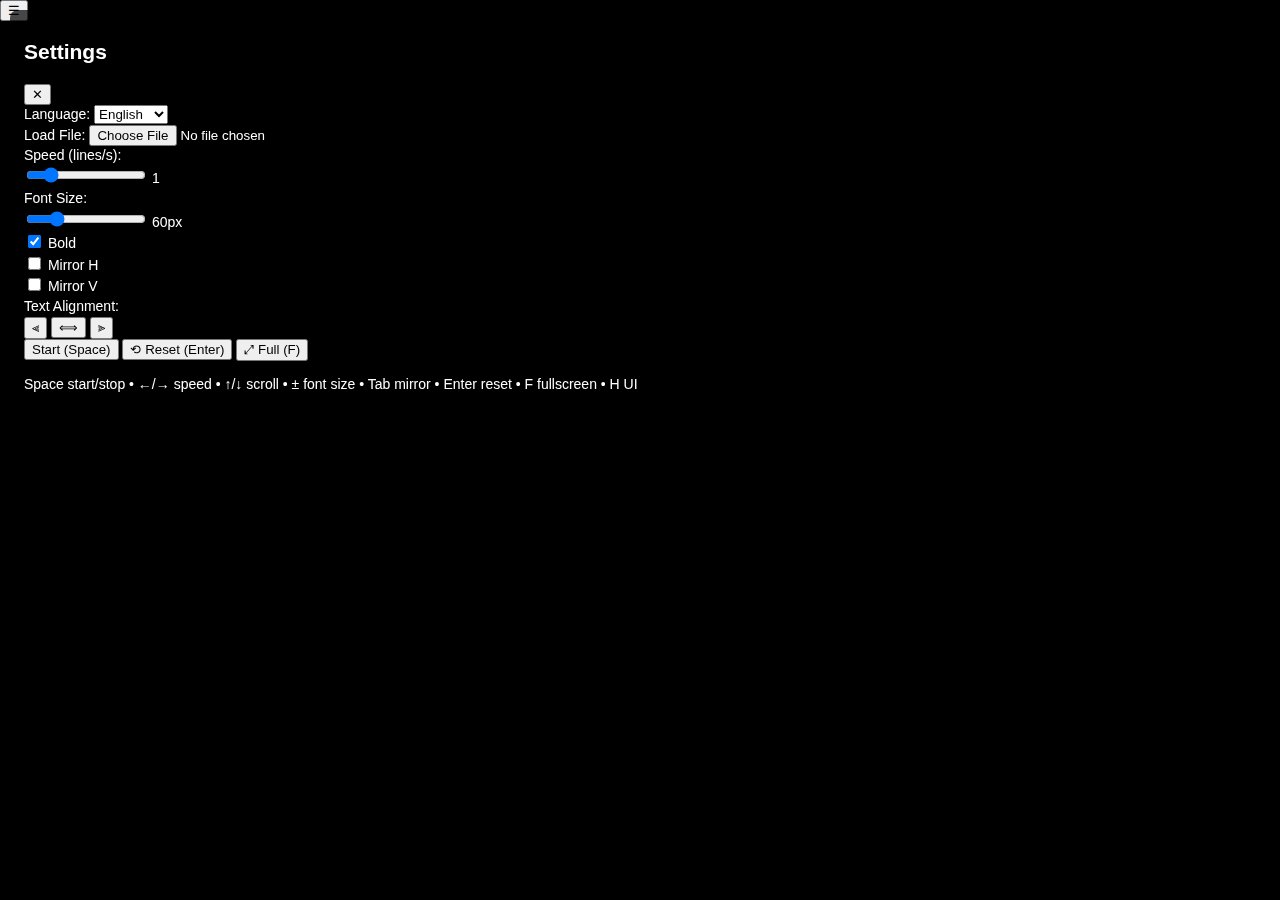
<file: index.html>
<!DOCTYPE html>
<html lang="ru" id="html-root">
<head>
    <meta charset="UTF-8">
    <title>Teleprompter</title>
    <meta name="viewport" content="width=device-width, initial-scale=1.0">
    <meta name="apple-mobile-web-app-capable" content="yes">
    <meta name="apple-mobile-web-app-status-bar-style" content="black-translucent">
    <meta name="description" content="A lightweight fullscreen web-based teleprompter with offline mode, text mirroring, and scroll control.">
    <meta name="keywords" content="teleprompter, web teleprompter, fullscreen, offline, mirror text, text scroller, суфлёр, телесуфлёр, телепромптер, браузерный суфлёр">
    <meta name="author" content="Denis Pushkarev">
    <link rel="stylesheet" href="styles.css">
</head>
<body>
<!-- Иконка для открытия бокового меню -->
<button id="menuToggle" class="menu-toggle">☰</button>

<!-- Боковая панель управления (справа) -->
<div id="controls" class="sidebar">
    <div class="sidebar-header">
        <h2 data-i18n="settings">Настройки</h2>
        <button id="hideBtn">✕</button>
    </div>

    <div class="sidebar-content">
        <div class="control-group">
            <div class="language-selector">
                <label for="langSelect"><span data-i18n="language">Язык</span>:</label>
                <select id="langSelect">
                    <option value="ru">Русский</option>
                    <option value="en">English</option>
                    <option value="es">Español</option>
                    <option value="fr">Français</option>
                    <option value="de">Deutsch</option>
                </select>
            </div>
        </div>

        <div class="control-group">
            <label><span data-i18n="loadFile">Загрузить файл</span>:
                <input type="file" id="fileInput" accept=".txt">
            </label>
        </div>

        <div class="control-group">
            <label><span data-i18n="speed">Скорость (стр/с)</span>:</label>
            <div class="range-control">
                <input type="range" id="speedRange" min="0.2" max="5" step="0.1" value="1">
                <span id="speedVal">1</span>
            </div>
        </div>

        <div class="control-group">
            <label><span data-i18n="fontSize">Размер шрифта</span>:</label>
            <div class="range-control">
                <input type="range" id="fontRange" min="20" max="200" value="60">
                <span id="fontVal">60</span><span data-i18n="px">px</span>
            </div>
        </div>

        <div class="control-group checkbox-group">
            <label>
                <input type="checkbox" id="boldToggle" checked>
                <span data-i18n="bold">Жирный</span>
            </label>
        </div>

        <div class="control-group checkbox-group">
            <label>
                <input type="checkbox" id="mirrorHToggle">
                <span data-i18n="mirrorH">Гориз. зеркало</span>
            </label>
        </div>

        <div class="control-group checkbox-group">
            <label>
                <input type="checkbox" id="mirrorVToggle">
                <span data-i18n="mirrorV">Вертик. зеркало</span>
            </label>
        </div>

        <div class="control-group">
            <label><span data-i18n="textAlign">Выравнивание текста</span>:</label>
            <div class="align-buttons">
                <button id="alignLeft" class="align-button" title="По левому краю">
                    <span class="align-icon">⫷</span>
                </button>
                <button id="alignCenter" class="align-button active" title="По центру">
                    <span class="align-icon">⟺</span>
                </button>
                <button id="alignRight" class="align-button" title="По правому краю">
                    <span class="align-icon">⫸</span>
                </button>
            </div>
        </div>

        <div class="control-group button-group">
            <button id="startStopBtn" class="control-button" data-i18n="start">Старт (Space)</button>
            <button id="resetBtn" class="control-button">⟲ <span data-i18n="reset">В&nbsp;начало (Enter)</span></button>
            <button id="fsBtn" class="control-button">⤢ <span data-i18n="fullscreen">Full&nbsp;(F)</span></button>
        </div>

        <div class="shortcuts-info">
            <p data-i18n="shortcuts">Space старт/стоп • ←/→ скорость • ↑/↓ сдвиг • ± размер • Tab зеркала • Enter начало • F fullscreen • H UI</p>
        </div>
    </div>
</div>

<div id="prompter">
    <div id="wrapper">
        <div id="text"></div>
    </div>
</div>

<script src="script.js" type="module"></script>
</body>
</html>
</file>
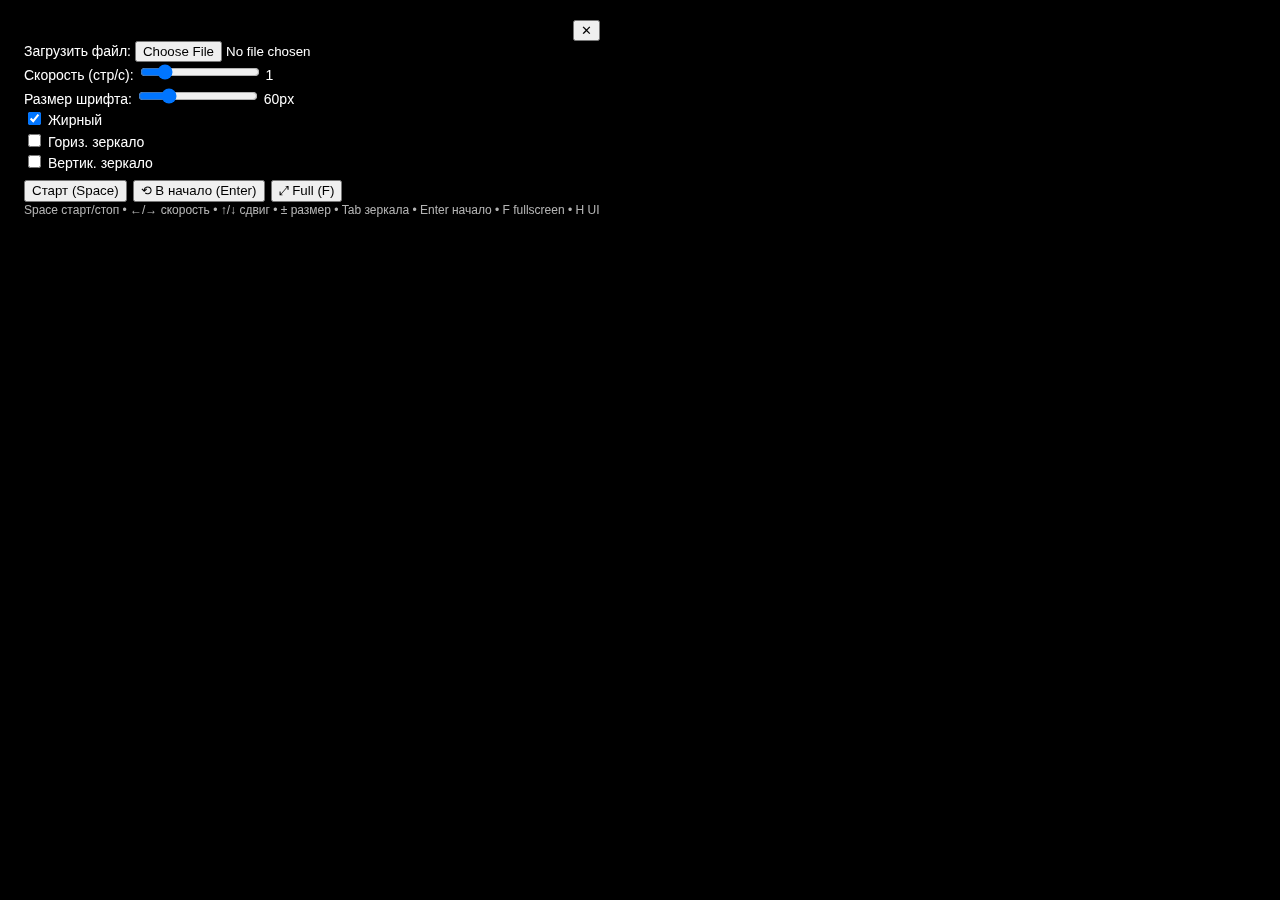
<file: teleprompter.html>
<!DOCTYPE html>
<html lang="ru">
<head>
<meta charset="UTF-8">
<title>Teleprompter</title>
<meta name="viewport" content="width=device-width, initial-scale=1.0">
<meta name="apple-mobile-web-app-capable" content="yes">
<meta name="apple-mobile-web-app-status-bar-style" content="black-translucent">
<style>
html,body{margin:0;padding:0;background:#000;color:#fff;height:100%;overflow:hidden;font-family:'Helvetica Neue',Arial,sans-serif}
#controls{position:fixed;top:10px;left:10px;background:rgba(0,0,0,.7);padding:10px 14px;border-radius:8px;z-index:1000;font-size:14px;line-height:1.4}
#controls input[type=range]{width:120px}
#showBtn{position:fixed;top:10px;left:10px;z-index:1000;background:rgba(0,0,0,.7);color:#fff;border:none;border-radius:50%;width:32px;height:32px;font-size:20px;display:none;cursor:pointer}
button{cursor:pointer}
#prompter{position:absolute;top:0;left:0;right:0;bottom:0;overflow:hidden;display:flex;justify-content:center;align-items:flex-start}
#wrapper{will-change:transform}
#text{white-space:pre-wrap;max-width:100%;box-sizing:border-box;padding:0 5vw;word-break:break-word;font-weight:bold;text-align:center;will-change:transform}
</style>
</head>
<body>
<button id="showBtn">⚙️</button>
<div id="controls">
 <div style="text-align:right"><button id="hideBtn">✕</button></div>
 <div><label>Загрузить файл: <input type="file" id="fileInput" accept=".txt"></label></div>
 <div><label>Скорость (стр/с): <input type="range" id="speedRange" min="0.2" max="5" step="0.1" value="1"></label> <span id="speedVal">1</span></div>
 <div><label>Размер шрифта: <input type="range" id="fontRange" min="20" max="200" value="60"></label> <span id="fontVal">60</span>px</div>
 <div><label><input type="checkbox" id="boldToggle" checked> Жирный</label></div>
 <div><label><input type="checkbox" id="mirrorHToggle"> Гориз. зеркало</label></div>
 <div><label><input type="checkbox" id="mirrorVToggle"> Вертик. зеркало</label></div>
 <div style="margin-top:6px;display:flex;gap:6px;flex-wrap:wrap">
   <button id="startStopBtn">Старт (Space)</button>
   <button id="resetBtn">⟲ В&nbsp;начало (Enter)</button>
   <button id="fsBtn">⤢ Full&nbsp;(F)</button>
 </div>
 <div style="font-size:12px;opacity:.7">Space старт/стоп • ←/→ скорость • ↑/↓ сдвиг • ± размер • Tab зеркала • Enter начало • F fullscreen • H UI</div>
</div>
<div id="prompter"><div id="wrapper"><div id="text"></div></div></div>
<script>
// storage helpers (omitted comments)
const STORAGE_KEY='teleprompterSettings';
function saveSettings(){try{localStorage.setItem(STORAGE_KEY,JSON.stringify({text:textEl.textContent,font:+fontRange.value,speed:+speedRange.value,bold:boldToggle.checked,mirror:mirrorState}));}catch(e){}}
function loadSettings(){try{return JSON.parse(localStorage.getItem(STORAGE_KEY)||'{}');}catch(e){return {};}}
let settings=loadSettings();
// state & elements
let speedLines=settings.speed||1,running=false,last=null,offset=0,mirrorState=settings.mirror||0;
const prompter=document.getElementById('prompter'),wrapper=document.getElementById('wrapper'),textEl=document.getElementById('text');
const speedRange=document.getElementById('speedRange'),fontRange=document.getElementById('fontRange'),speedVal=document.getElementById('speedVal'),fontVal=document.getElementById('fontVal');
const boldToggle=document.getElementById('boldToggle'),mirrorHToggle=document.getElementById('mirrorHToggle'),mirrorVToggle=document.getElementById('mirrorVToggle');
const startStopBtn=document.getElementById('startStopBtn'),resetBtn=document.getElementById('resetBtn'),fsBtn=document.getElementById('fsBtn');
const hideBtn=document.getElementById('hideBtn'),showBtn=document.getElementById('showBtn'),controls=document.getElementById('controls');
// calc
const scrollDir=()=> (mirrorState&2)?1:-1;
const lineHeight=()=> +fontRange.value;
// fx
function applyMirror(){const sx=(mirrorState&1)?-1:1,sy=(mirrorState&2)?-1:1;textEl.style.transform=`scale(${sx},${sy})`;}
function applyOffset(){wrapper.style.transform=`translateY(${offset}px)`;}
function resetScroll(){offset=(scrollDir()===-1)?prompter.clientHeight:-textEl.clientHeight;applyOffset();}
function step(ts){if(!running){last=null;return;}if(!last)last=ts;const dt=(ts-last)/1000;last=ts;offset+=scrollDir()*speedLines*lineHeight()*dt;applyOffset();if(scrollDir()===-1&&offset<-textEl.clientHeight)resetScroll();if(scrollDir()===1&&offset>prompter.clientHeight)resetScroll();requestAnimationFrame(step);} 
function toggleRun(){running=!running;startStopBtn.textContent=running?'Стоп (Space)':'Старт (Space)';if(running)requestAnimationFrame(step);} 
function setBold(v){textEl.style.fontWeight=v?'bold':'normal';boldToggle.checked=v;saveSettings();}
function cycleMirror(){mirrorState=(mirrorState+1)&3;mirrorHToggle.checked=!!(mirrorState&1);mirrorVToggle.checked=!!(mirrorState&2);applyMirror();resetScroll();saveSettings();}
function toggleUI(){const v=controls.style.display!=='none';controls.style.display=v?'none':'block';showBtn.style.display=v?'block':'none';}
function toggleFS(){const doc=document; if(!doc.fullscreenElement&&!(doc.webkitFullscreenElement)){(doc.documentElement.requestFullscreen||doc.documentElement.webkitRequestFullscreen).call(doc.documentElement);}else{(doc.exitFullscreen||doc.webkitExitFullscreen).call(doc);} }
// init persisted
if(settings.font){fontRange.value=settings.font;fontVal.textContent=settings.font;textEl.style.fontSize=settings.font+'px';}
if(settings.bold===false){boldToggle.checked=false;setBold(false);} 
speedRange.value=speedLines;speedVal.textContent=speedLines;applyMirror();if(settings.text){textEl.textContent=settings.text;}
// bindings
speedRange.oninput=()=>{speedLines=+speedRange.value;speedVal.textContent=speedLines;saveSettings();};
fontRange.oninput=()=>{textEl.style.fontSize=fontRange.value+'px';fontVal.textContent=fontRange.value;resetScroll();saveSettings();};
boldToggle.onchange=()=>setBold(boldToggle.checked);
mirrorHToggle.onchange=()=>{mirrorState=(mirrorState&2)|(mirrorHToggle.checked?1:0);applyMirror();resetScroll();saveSettings();};
mirrorVToggle.onchange=()=>{mirrorState=(mirrorState&1)|(mirrorVToggle.checked?2:0);applyMirror();resetScroll();saveSettings();};
hideBtn.onclick=toggleUI;showBtn.onclick=toggleUI;startStopBtn.onclick=toggleRun;resetBtn.onclick=resetScroll;fsBtn.onclick=toggleFS;
document.getElementById('fileInput').addEventListener('change',e=>{const f=e.target.files[0];if(!f)return;const r=new FileReader();r.onload=()=>{textEl.textContent=r.result;resetScroll();saveSettings();};r.readAsText(f,'utf-8');});
// keyboard
const repeatKeys=new Set(['ArrowUp','ArrowDown']);let accelTimer=null,accelFactor=1;
function handleAccel(code){if(!repeatKeys.has(code))return;accelTimer&&clearTimeout(accelTimer);accelFactor=1;accelTimer=setInterval(()=>{accelFactor=Math.min(accelFactor+0.2,5);if(code==='ArrowUp'){offset-=lineHeight()*accelFactor;}else{offset+=lineHeight()*accelFactor;}applyOffset();},200);} 
function stopAccel(){accelTimer&&clearInterval(accelTimer);accelFactor=1;accelTimer=null;}

document.addEventListener('keydown',e=>{
 if(e.repeat&&repeatKeys.has(e.code))return;
 switch(e.code){
  case'KeyH':toggleUI();break;
  case'Space':e.preventDefault();toggleRun();break;
  case'KeyF':toggleFS();break;
  case'ArrowRight':speedRange.value=Math.min(+speedRange.value+0.1,speedRange.max);speedRange.oninput();break;
  case'ArrowLeft':speedRange.value=Math.max(+speedRange.value-0.1,speedRange.min);speedRange.oninput();break;
  case'ArrowUp':offset-=lineHeight();applyOffset();handleAccel('ArrowUp');break;
  case'ArrowDown':offset+=lineHeight();applyOffset();handleAccel('ArrowDown');break;
  case'Equal':case'NumpadAdd':fontRange.value=Math.min(+fontRange.value+5,fontRange.max);fontRange.oninput();break;
  case'Minus':case'NumpadSubtract':fontRange.value=Math.max(+fontRange.value-5,fontRange.min);fontRange.oninput();break;
  case'Tab':e.preventDefault();cycleMirror();break;
  case'Enter':resetScroll();break;
 }
});
document.addEventListener('keyup',stopAccel);
// first render
setBold(boldToggle.checked);
window.addEventListener('load',resetScroll);
window.addEventListener('resize',resetScroll);
</script>
</body>
</html>
</file>
<file: styles.css>
/* Base Styles */
html, body {
    margin: 0;
    padding: 0;
    background: #000;
    color: #fff;
    height: 100%;
    overflow: hidden;
    font-family: 'Helvetica Neue', Arial, sans-serif;
}

/* Controls Panel */
#controls {
    position: fixed;
    top: 10px;
    left: 10px;
    background: rgba(0, 0, 0, 0.7);
    padding: 10px 14px;
    border-radius: 8px;
    z-index: 1000;
    font-size: 14px;
    line-height: 1.4;
}

#controls input[type=range] {
    width: 120px;
}

#showBtn {
    position: fixed;
    top: 10px;
    left: 10px;
    z-index: 1000;
    background: rgba(0, 0, 0, 0.7);
    color: #fff;
    border: none;
    border-radius: 50%;
    width: 32px;
    height: 32px;
    font-size: 20px;
    display: none;
    cursor: pointer;
}

/* UI Elements */
button {
    cursor: pointer;
}

/* Teleprompter Area */
#prompter {
    position: absolute;
    top: 0;
    left: 0;
    right: 0;
    bottom: 0;
    overflow: hidden;
    display: flex;
    justify-content: center;
    align-items: flex-start;
}

#wrapper {
    will-change: transform;
}

#text {
    white-space: pre-wrap;
    max-width: 100%;
    box-sizing: border-box;
    padding: 0 5vw;
    word-break: break-word;
    font-weight: bold;
    text-align: center;
    will-change: transform;
}
</file>
